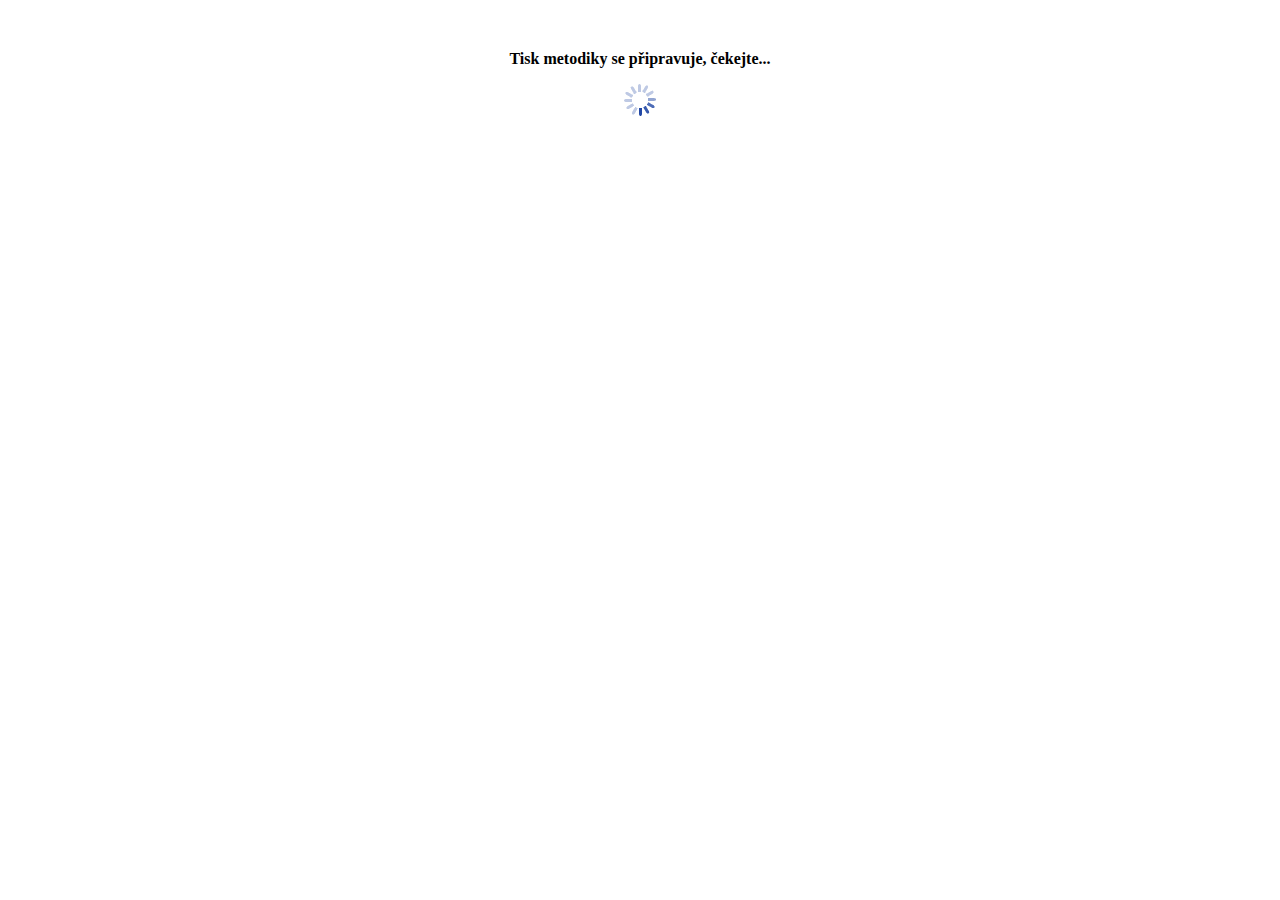
<file: metodika-tisk-sablona.html>
<html>

<head>
    <title>Tisk metodiky IOR</title>
    
    <!--meta http-equiv="X-UA-Compatible" content="IE=Edge"-->
    
    <meta http-equiv="Content-Type" content="text/html; charset=utf-8" />
    <meta http-equiv="Content-Language" content="cs" />

    <link rel="stylesheet" type="text/css" href="metodika-tisk.css">

</head>

<body>
    
    <div id="loader" style="height: 100px; background: url('images/loader-flower-blue.gif') no-repeat center center; text-align: center; margin-top: 50px;">
	  <b>Tisk metodiky se připravuje, čekejte...</b>
    </div>
    
</body>

</html>
</file>
<file: metodika-tisk.css>
.metodika-nazev {
  font-size: 24px;
  font-weight: bold;
  padding-bottom: 10px;  
}

.kapitola .obsah {
  font-size: 12px;
  padding-bottom: 7px;
  page-break-before: avoid;
}

.Apple-tab-span {
  margin-left: 25px;
  white-space: normal !important;
}

.kapitola .obsah ul, .kapitola .obsah ol {
  margin: 0px;
  padding: 0px 0px 5px 25px;
}

.kapitola .obsah ul li {
  list-style: disc outside none;
}

.kapitola .obsah ol li {
  list-style: decimal outside none;
}

.kapitola .obsah br {
  line-height: 4px;
}

.nazev1 {
  font-size: 21px;
  font-weight: bold;
  padding-bottom: 5px;
  clear: right;
  page-break-after: avoid;
}

.kapitola .nazev2 {
  font-size: 18px;
  font-weight: bold;
  padding-bottom: 3px;
  page-break-after: avoid;
}

.kapitola .nazev3 {
  font-size: 15px;
  font-weight: bold;
  padding-bottom: 3px;
  page-break-after: avoid;
}

.kapitola .nazev4 {
  font-size: 14px;
  font-weight: bold;
  font-style: italic;
  padding-bottom: 3px;
  page-break-after: avoid;
}

.kapitola-taxon {
  margin-bottom: 10px;
  clear: right;
}

.kapitola-taxon .nazev1 {
  clear: none;
}

.kapitola-taxon p {
  font-size: 12px;
  margin: 0 0 4px;
}

.kapitola-taxon p strong {
  font-weight: bold;
}

.taxon-nazev {
  padding-bottom: 5px;
}

.taxon-popis {
  padding-bottom: 7px;
  page-break-inside: avoid;
}

.taxon-nazev .cesky {
  font-size: 18px;
  font-weight: bold;
  text-decoration: underline;
}

.latinsky {
  font-style: italic;
}

.taxon-nazev .latinsky {
  font-size: 16px;
}

.kapitola-taxon .nazev1 {
  font-size: 17px;
}

.kapitola-taxon .nazev2 {
  font-size: 15px;
  font-weight: bold;
}

.kapitola-taxon .nazev3 {
  font-size: 13px;
  font-weight: bold;
}

.kapitola-taxon .nazev4 {
  font-size: 12px;
  font-weight: bold;
  font-style: italic;
}

.kapitola-taxon .fotka {
    float: right;
    margin: 5px 5px 10px 10px;
    overflow: hidden;
    page-break-inside: avoid;
}

.semafor {
    border-collapse:collapse;
    border: 1px solid black;
    margin-top: 3px;
    margin-bottom: 7px;
}

.semafor th {
    text-align: left;
}

.semafor th, .semafor td {
    vertical-align: top;
    padding: 2px;
    border: 1px solid black;
}

.semafor .udaj {
    text-align: center;
}

table.taxony {
    border-collapse:collapse;
    border: 1px solid black;
    margin-top: 3px;
    margin-bottom: 7px;
}

table.taxony, table.taxony .cesky, table.taxony p {
    font-size: 12px;
}

table.taxony th, table.taxony td {
    vertical-align: top;
    padding: 2px;
    border: 1px solid black;
}

table.taxony th {
    font-weight: bold;
    white-space: nowrap;
}

table.tab-text {
    border-collapse:collapse;
    border: 0px;
    border-top: 1px solid gray;
    border-bottom: 1px solid gray;
    margin: 5px 0px;
    font-size: 12px !important;
}

table.tab-text th, table.tab-text td {
    vertical-align: top;
    padding: 2px;
    border: 0px;
}

table.tab-text th {
    font-weight: bold;
    text-align: left;
    /*white-space: nowrap;*/
}

table.tab-text .tab-head {
  border-bottom: 1px solid gray;
}

table.tab-text .even {
  background-color: #EFEFEF;
}
</file>
